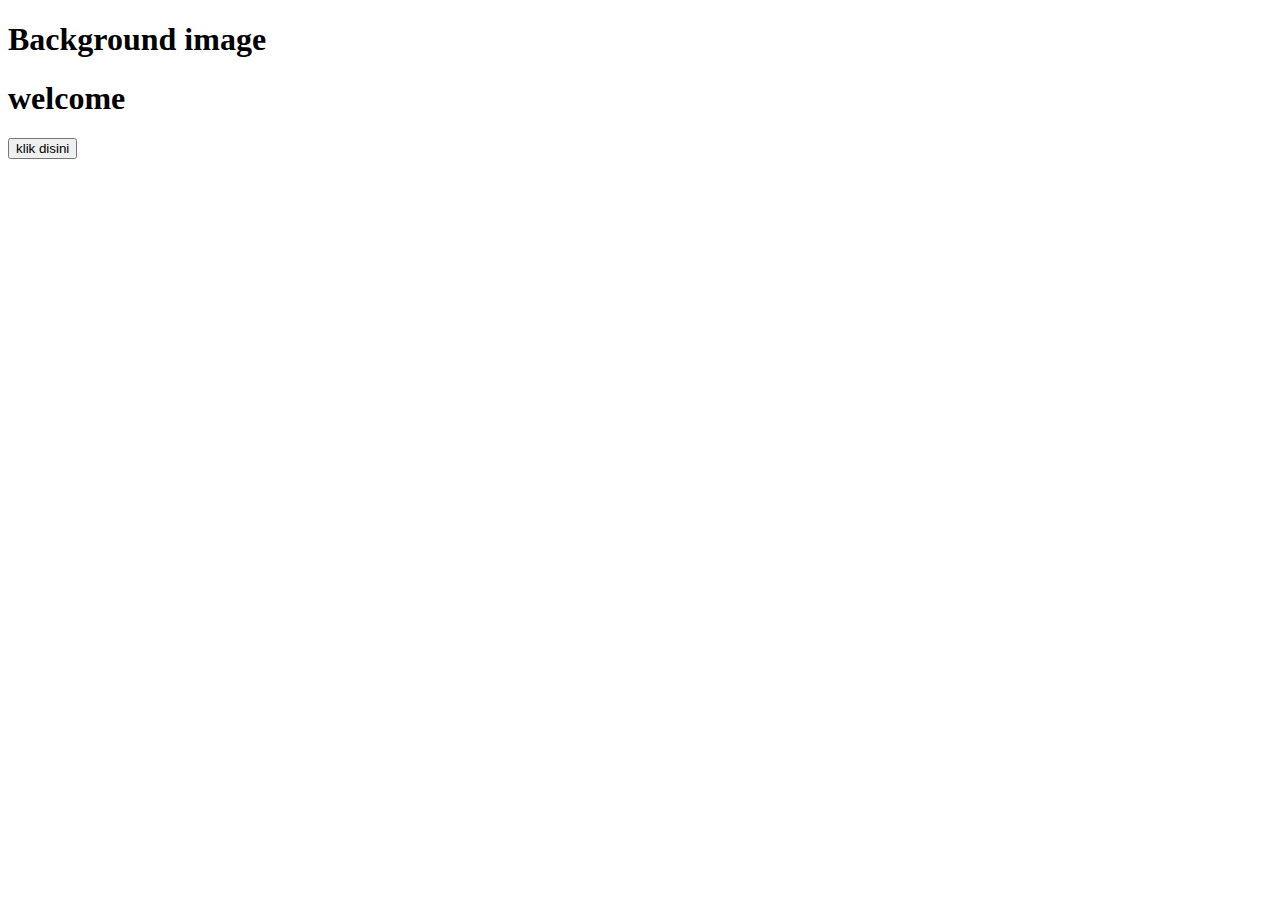
<file: index.html>
<!DOCTYPE html>
<html lang="en">
<head>
    <meta charset="UTF-8">
    <meta name="viewport" content="width=device-width, initial-scale=1.0">
    <title>Background</title>
    <link rel="stylesheet" href="css/style.css">

</head>
<body>
        <h1>Background image</h1>

       <!-- # = pagar -->
        <!-- <div id="img"></div -->

            <div id ="img"></div>
            <h1>welcome</h1>
            <button type="button">klik disini</button>


            <script src="script.js">

            </script>


</body>
</html>
</file>
<file: css/style.css>
bady {
    background-image: url(https://img.freepik.com/free-photo/hawaii-beach-landscape-with-nature-coastline_23-2151795041.jpg?t=st=1726136709~exp=1726140309~hmac=946cf08afca399d7e3ba3aa54c9e54a9cb72eed48056666f553078488575d4fc&w=1380);

    background-repeat: no-repeat;
    background-size: cover;
}
</file>
